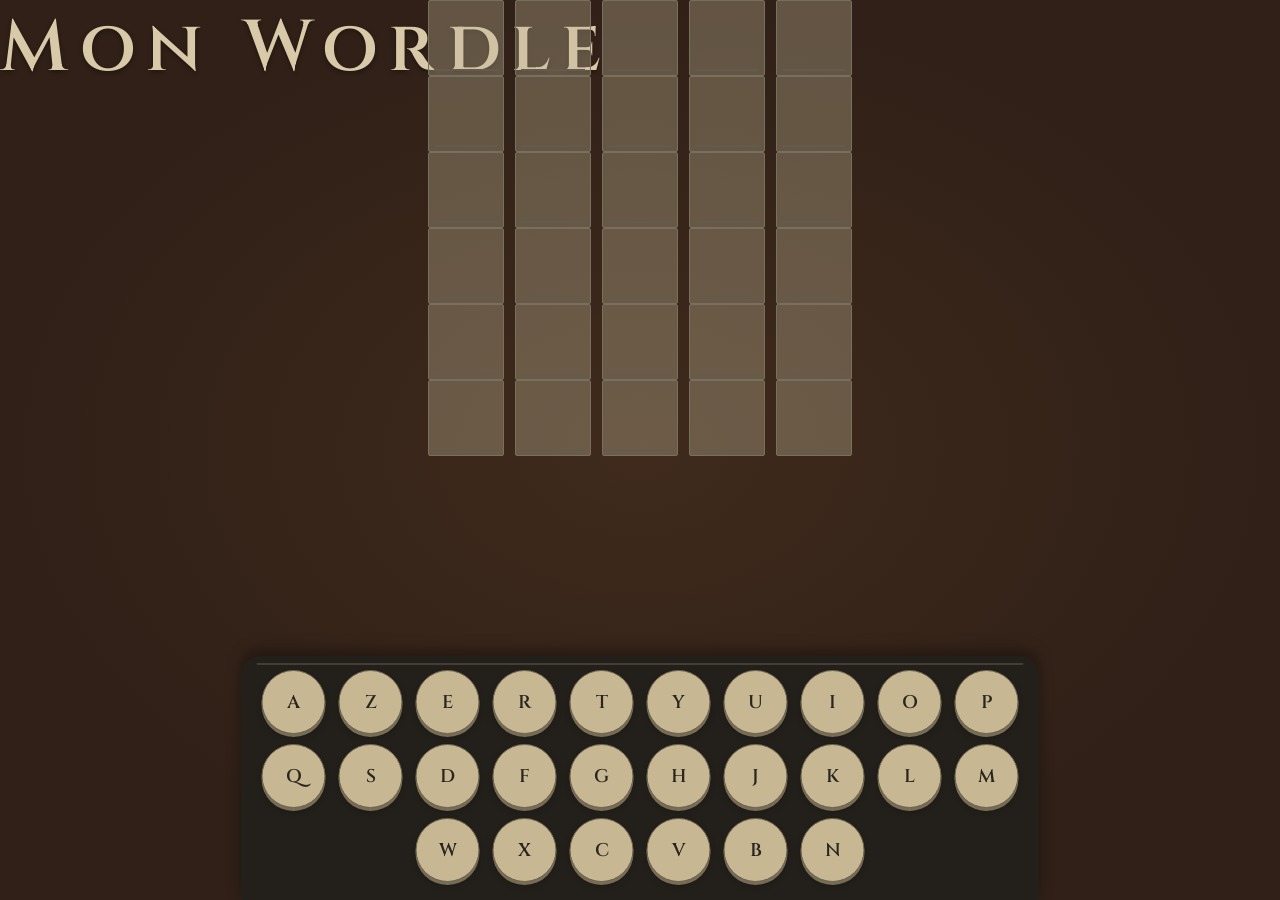
<file: Index.html>
<!DOCTYPE html>
    <html lang="fr">

    <head>

        <meta charset="UTF-8">

        <title>Mon Wordle</title>

        <link rel="stylesheet" href="style.css">

    </head>


    <body>

        <h1>Mon Wordle</h1>

        <div id="message"></div>


        <!-- MUSIQUES -->

        <audio id="musiqueJeu" loop>
            <source src="/Wordle1.mp3" type="audio/mpeg">
        </audio>

        <audio id="musiqueVictoire" loop>
            <source src="/Victory.mp3" type="audio/mpeg">
        </audio>


        <!-- JEU -->

        <div class="jeu">


            <!-- GRILLE DU WORDLE -->

            <div class="grille">

                <div class="ligne">
                    <div class="case"></div>
                    <div class="case"></div>
                    <div class="case"></div>
                    <div class="case"></div>
                    <div class="case"></div>
                </div>

                <div class="ligne">
                    <div class="case"></div>
                    <div class="case"></div>
                    <div class="case"></div>
                    <div class="case"></div>
                    <div class="case"></div>
                </div>

                <div class="ligne">
                    <div class="case"></div>
                    <div class="case"></div>
                    <div class="case"></div>
                    <div class="case"></div>
                    <div class="case"></div>
                </div>

                <div class="ligne">
                    <div class="case"></div>
                    <div class="case"></div>
                    <div class="case"></div>
                    <div class="case"></div>
                    <div class="case"></div>
                </div>

                <div class="ligne">
                    <div class="case"></div>
                    <div class="case"></div>
                    <div class="case"></div>
                    <div class="case"></div>
                    <div class="case"></div>
                </div>

                <div class="ligne">
                    <div class="case"></div>
                    <div class="case"></div>
                    <div class="case"></div>
                    <div class="case"></div>
                    <div class="case"></div>
                </div>

            </div>


            <!-- CLAVIER AZERTY -->

            <div id="clavier">

                <div class="ligne-clavier">
                    <div class="touche">A</div>
                    <div class="touche">Z</div>
                    <div class="touche">E</div>
                    <div class="touche">R</div>
                    <div class="touche">T</div>
                    <div class="touche">Y</div>
                    <div class="touche">U</div>
                    <div class="touche">I</div>
                    <div class="touche">O</div>
                    <div class="touche">P</div>
                </div>

                <div class="ligne-clavier">
                    <div class="touche">Q</div>
                    <div class="touche">S</div>
                    <div class="touche">D</div>
                    <div class="touche">F</div>
                    <div class="touche">G</div>
                    <div class="touche">H</div>
                    <div class="touche">J</div>
                    <div class="touche">K</div>
                    <div class="touche">L</div>
                    <div class="touche">M</div>
                </div>

                <div class="ligne-clavier">
                    <div class="touche">W</div>
                    <div class="touche">X</div>
                    <div class="touche">C</div>
                    <div class="touche">V</div>
                    <div class="touche">B</div>
                    <div class="touche">N</div>
                </div>

            </div>

        </div>


        <script src="script.js"></script>

    </body>

    </html>
</file>
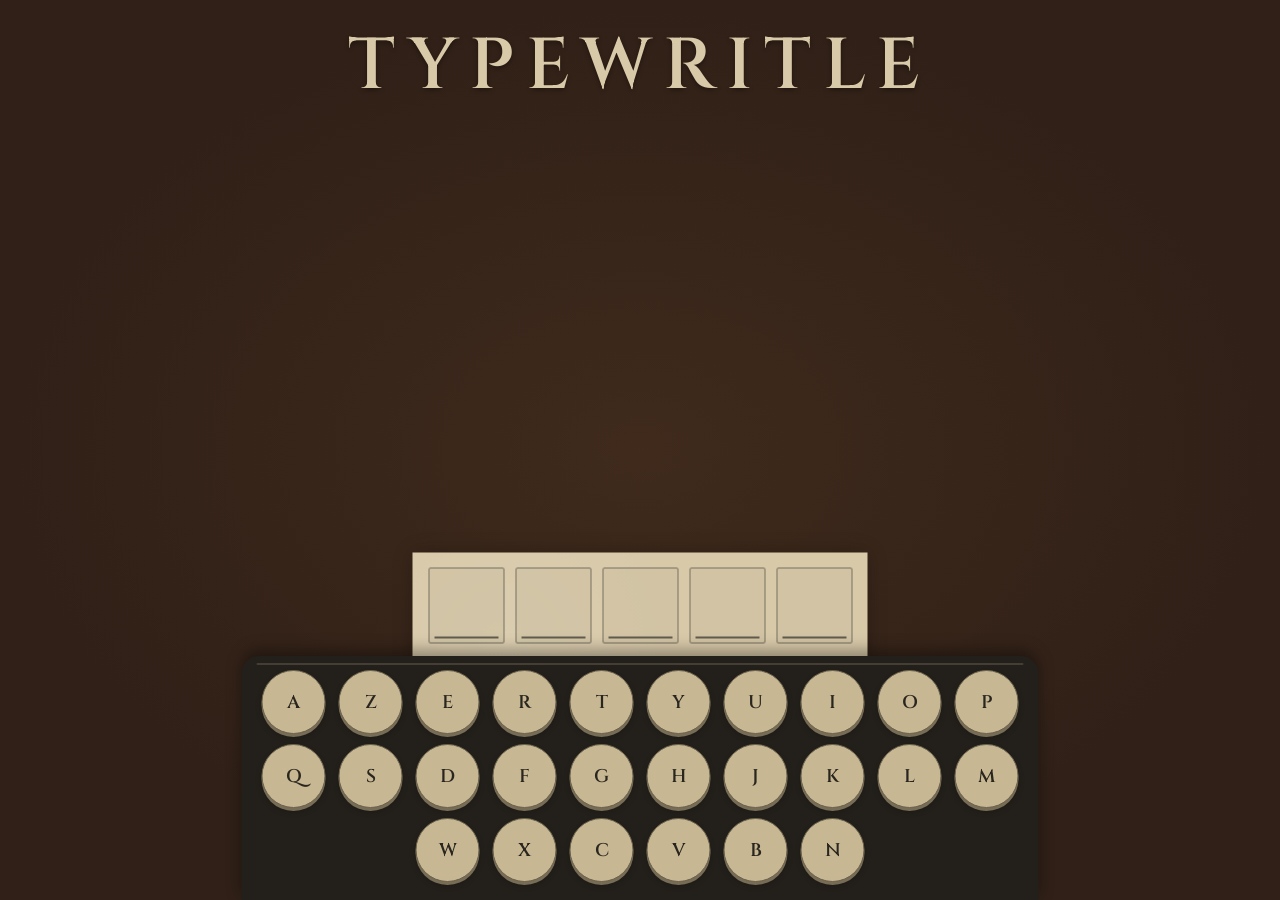
<file: index.html>
<!DOCTYPE html>
<html lang="fr">

<head>
    <link rel="icon" type="image/svg+xml" href="Typewriter.svg">

    <meta charset="UTF-8">

    <title>TYPEWRITLE</title>

    <link
        rel="stylesheet"
        href="style.css"
    >

</head>


<body>


    <!-- =========================================
         TITRE
         ========================================= -->

    <header>

        <h1>TYPEWRITLE</h1>

    </header>

    <!-- =========================================
         MESSAGES
         ========================================= -->

    <div id="message"></div>


    <!-- =========================================
         MUSIQUES
         ========================================= -->

    <audio
        id="musiqueJeu"
        loop
    >

        <source
            src="Wordle1.mp3"
            type="audio/mpeg"
        >

    </audio>


    <audio id="musiqueVictoire">

        <source
            src="Victory.mp3"
            type="audio/mpeg"
        >

    </audio>


    <audio id="musiqueDefaite">

        <source
            src="Fail.mp3"
            type="audio/mpeg"
        >

    </audio>


    <!-- =========================================
         JEU
         ========================================= -->

    <div class="jeu">


        <!-- =====================================
             ZONE DE LA GRILLE
             ===================================== -->

        <div class="zone-grille">


            <!-- FEUILLE -->

            <div class="feuille">


                <!-- CHARIOT -->

                <div id="chariot"></div>


                <!-- =============================
                     LIGNE 1
                     ============================= -->

                <div class="ligne">

                    <div class="case"></div>
                    <div class="case"></div>
                    <div class="case"></div>
                    <div class="case"></div>
                    <div class="case"></div>

                </div>


                <!-- =============================
                     LIGNE 2
                     ============================= -->

                <div class="ligne">

                    <div class="case"></div>
                    <div class="case"></div>
                    <div class="case"></div>
                    <div class="case"></div>
                    <div class="case"></div>

                </div>


                <!-- =============================
                     LIGNE 3
                     ============================= -->

                <div class="ligne">

                    <div class="case"></div>
                    <div class="case"></div>
                    <div class="case"></div>
                    <div class="case"></div>
                    <div class="case"></div>

                </div>


                <!-- =============================
                     LIGNE 4
                     ============================= -->

                <div class="ligne">

                    <div class="case"></div>
                    <div class="case"></div>
                    <div class="case"></div>
                    <div class="case"></div>
                    <div class="case"></div>

                </div>


                <!-- =============================
                     LIGNE 5
                     ============================= -->

                <div class="ligne">

                    <div class="case"></div>
                    <div class="case"></div>
                    <div class="case"></div>
                    <div class="case"></div>
                    <div class="case"></div>

                </div>


                <!-- =============================
                     LIGNE 6
                     ============================= -->

                <div class="ligne">

                    <div class="case"></div>
                    <div class="case"></div>
                    <div class="case"></div>
                    <div class="case"></div>
                    <div class="case"></div>

                </div>


            </div>

        </div>


        <!-- =====================================
             CLAVIER
             ===================================== -->

        <div id="clavier">


            <div class="ligne-clavier">

                <div class="touche">A</div>
                <div class="touche">Z</div>
                <div class="touche">E</div>
                <div class="touche">R</div>
                <div class="touche">T</div>
                <div class="touche">Y</div>
                <div class="touche">U</div>
                <div class="touche">I</div>
                <div class="touche">O</div>
                <div class="touche">P</div>

            </div>


            <div class="ligne-clavier">

                <div class="touche">Q</div>
                <div class="touche">S</div>
                <div class="touche">D</div>
                <div class="touche">F</div>
                <div class="touche">G</div>
                <div class="touche">H</div>
                <div class="touche">J</div>
                <div class="touche">K</div>
                <div class="touche">L</div>
                <div class="touche">M</div>

            </div>


            <div class="ligne-clavier">

                <div class="touche">W</div>
                <div class="touche">X</div>
                <div class="touche">C</div>
                <div class="touche">V</div>
                <div class="touche">B</div>
                <div class="touche">N</div>

            </div>


        </div>

    </div>


    <!-- =========================================
         ÉCRAN DE FIN
         ========================================= -->

    <div id="ecranFin">


        <div class="fin-contenu">

            <h2 id="titreFin"></h2>

            <p id="texteFin"></p>

            <div id="motFin"></div>

            <button id="boutonRejouer">
                AGAIN ?
            </button>

        </div>


    </div>


    <script src="script.js"></script>


</body>

</html>
</file>
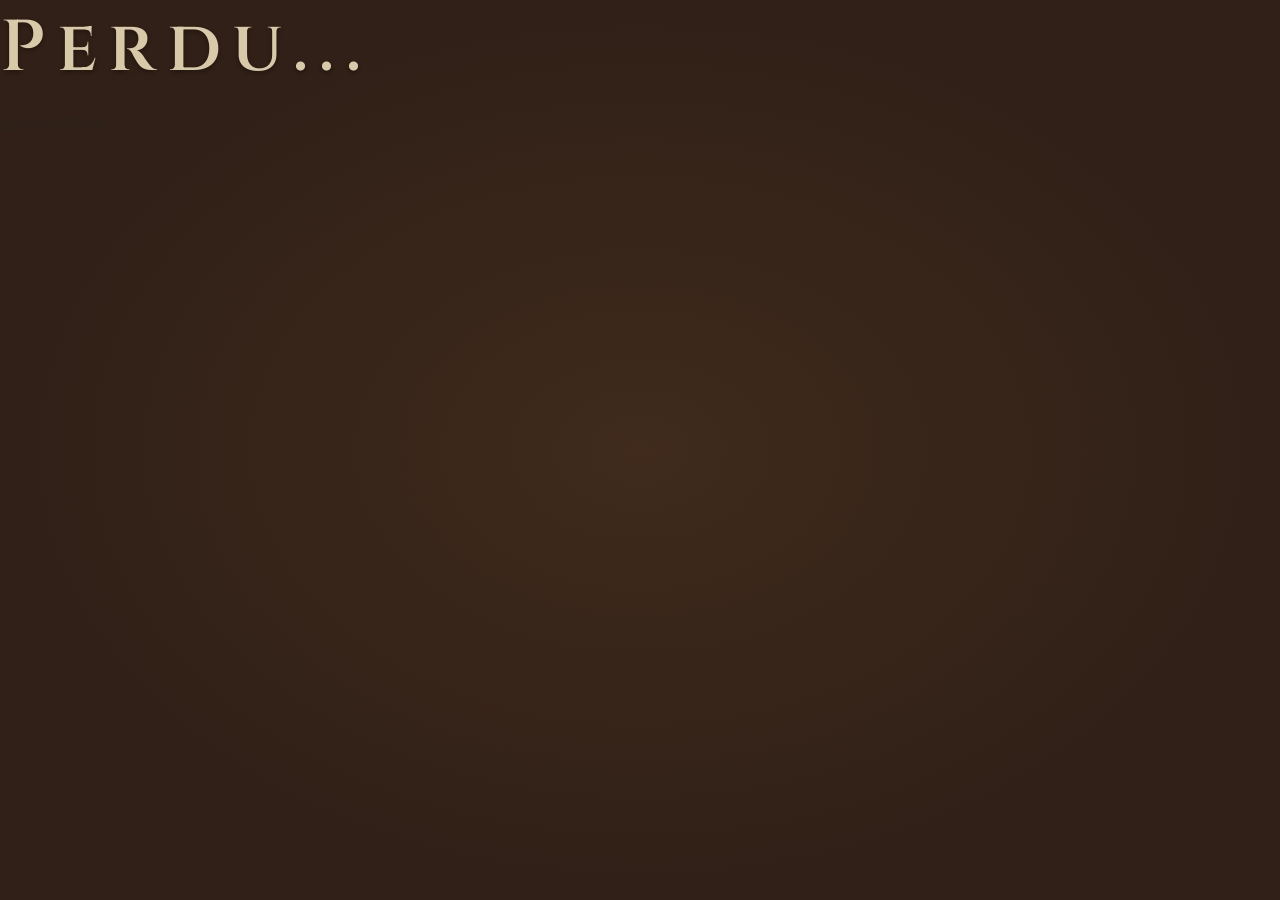
<file: perdu.html>
<!DOCTYPE html>
<html lang="fr">

<head>

    <meta charset="UTF-8">

    <title>Motle</title>

    <link rel="stylesheet" href="style.css">

</head>

<body class="page-perdue">

    <h1>Perdu...</h1>

    <p>Le mot était : <span id="mot"></span></p>

</body>

</html>
</file>
<file: style.css>
/* =========================================
   POLICE
   ========================================= */

@import url(
    'https://fonts.googleapis.com/css2?family=Cinzel:wght@400;500;600;700&display=swap'
);


/* =========================================
   BASE
   ========================================= */

* {
    box-sizing: border-box;
}


html,
body {
    width: 100%;
    height: 100%;
}


body {
    margin: 0;

    overflow: hidden;

    /*
       BUREAU EN BOIS SOMBRE
    */

    background:
        radial-gradient(
            ellipse at center,
            rgba(125, 85, 50, 0.20),
            transparent 70%
        ),
        #302017;

    color:
        #29261f;

    font-family:
        "Cinzel",
        serif;
}


/* =========================================
   TITRE
   ========================================= */

header {
    position: fixed;

    top: 18px;
    left: 0;

    width: 100%;

    text-align: center;

    z-index: 70;
}


h1 {
    margin: 0;

    font-size: 4.5rem;

    font-weight: 600;

    letter-spacing: 0.16em;

    color:
        #d8c9a9;

    text-shadow:
        0 2px 4px
        rgba(0, 0, 0, 0.35);
}




/* =========================================
   MESSAGE
   ========================================= */

#message {
    position: fixed;

    top: 130px;
    left: 50%;

    transform:
        translateX(-50%);

    height: 35px;

    font-size: 1rem;

    font-weight: 600;

    letter-spacing: 0.05em;

    color:
        #d8c9a9;

    opacity: 0;

    transition:
        opacity 0.3s ease;

    z-index: 70;

    white-space: nowrap;
}


/* =========================================
   JEU
   ========================================= */

.jeu {
    position: fixed;

    inset: 0;
}


/* =========================================
   ZONE DE LA GRILLE
   ========================================= */

.zone-grille {
    position: fixed;

    inset: 0;

    overflow: visible;

    pointer-events: none;

    z-index: 10;
}


/* =========================================
   FEUILLE
   ========================================= */

.feuille {
    position: absolute;

    top: 0;
    left: 50%;

    width: 455px;

    /*
       VRAIE FEUILLE DE PAPIER
    */

    min-height: 600px;

    padding-bottom: 50px;

    background:
        #d8c9a9;

    /*
       Très légère texture lumineuse
    */

    box-shadow:
        0 0 18px
        rgba(0, 0, 0, 0.25);

    transform:
        translateX(-50%);

    display: flex;

    flex-direction: column;

    gap: 15px;

    will-change:
        transform;

    z-index: 10;
}


/*
   Petit effet papier très discret
*/

.feuille::before {
    content: "";

    position: absolute;

    inset: 0;

    pointer-events: none;

    background:
        radial-gradient(
            circle at 20% 15%,
            rgba(255,255,255,0.16),
            transparent 30%
        );

    opacity: 0.5;
}


/* =========================================
   LIGNES
   ========================================= */

.ligne {
    width: 100%;

    height: 76px;

    flex-shrink: 0;

    display: flex;

    justify-content: center;

    align-items: center;

    gap: 11px;
}


/* =========================================
   CASES
   ========================================= */

.case {
    position: relative;

    width: 76px;
    height: 76px;

    display: flex;

    justify-content: center;

    align-items: center;

    background:
        rgba(
            196,
            183,
            151,
            0.35
        );

    border:
        1px solid
        #77705f;

    border-radius:
        2px;

    font-size:
        2.35rem;

    font-weight:
        600;

    color:
        #29261f;
}


/* =========================================
   TRAIT D'ÉCRITURE
   ========================================= */

.case::after {
    content: "";

    position: absolute;

    left: 5px;
    right: 5px;

    bottom: 4px;

    height: 2px;

    background:
        #625c4e;
}


/* =========================================
   COULEURS DES CASES
   ========================================= */

.case.vert {
    background:
        #738267;

    border-color:
        #56634d;
}


.case.jaune {
    background:
        #b49a5d;

    border-color:
        #907a48;
}


.case.gris {
    background:
        #8a857a;

    border-color:
        #706c64;

    color:
        #e1d8c5;
}


/* =========================================
   ANIMATION DES LETTRES
   ========================================= */

.letter-animation {
    animation:
        apparitionLettre
        0.16s
        ease-out;
}


@keyframes apparitionLettre {

    0% {
        transform:
            scale(0.72);
    }

    65% {
        transform:
            scale(1.08);
    }

    100% {
        transform:
            scale(1);
    }

}


/* =========================================
   VICTOIRE
   ========================================= */

.case.victoire {
    animation:
        victoire
        0.45s
        ease-in-out;
}


@keyframes victoire {

    0% {
        transform:
            translateY(0);
    }

    35% {
        transform:
            translateY(-8px);
    }

    65% {
        transform:
            translateY(3px);
    }

    100% {
        transform:
            translateY(0);
    }

}


/* =========================================
   MACHINE À ÉCRIRE / ZONE NOIRE
   ========================================= */

#clavier {
    position: fixed;

    left: 50%;

    bottom: 0;

    width: max-content;

    transform:
        translateX(-50%);

    display: flex;

    flex-direction: column;

    align-items: center;

    justify-content: flex-end;

    gap: 10px;

    padding:
        14px 20px 18px;

    /*
       Corps sombre de la machine.
       Opaque pour cacher la feuille
       qui continue derrière.
    */

    background:
        #23201b;

    border-radius:
        18px 18px 0 0;

    box-shadow:
        0 -6px 15px
        rgba(0, 0, 0, 0.35);

    z-index: 50;
}


/* =========================================
   PETITE LIGNE MÉTALLIQUE
   ========================================= */

#clavier::before {
    content: "";

    position: absolute;

    top: 7px;

    left: 15px;
    right: 15px;

    height: 2px;

    background:
        rgba(
            216,
            201,
            169,
            0.18
        );

    border-radius:
        2px;
}


/* =========================================
   LIGNES DU CLAVIER
   ========================================= */

.ligne-clavier {
    display: flex;

    justify-content: center;

    gap: 13px;
}


/* =========================================
   TOUCHES
   ========================================= */

.touche {
    width: 64px;
    height: 64px;

    display: flex;

    align-items: center;

    justify-content: center;

    flex-shrink: 0;

    border-radius:
        50%;

    background:
        #c7b792;

    border:
        1px solid
        #6c634f;

    box-shadow:
        0 3px 0
        #776c55,

        0 4px 6px
        rgba(0, 0, 0, 0.20);

    font-size:
        1.15rem;

    font-weight:
        600;

    color:
        #29261f;

    cursor:
        pointer;

    user-select:
        none;
}


.touche:hover {
    transform:
        translateY(-2px);
}


.touche-appuyee {
    animation:
        toucheAppuyee
        0.15s
        ease-out;
}


@keyframes toucheAppuyee {

    0% {
        transform:
            scale(1);
    }

    50% {
        transform:
            scale(0.87);
    }

    100% {
        transform:
            scale(1);
    }

}


/* =========================================
   COULEURS DU CLAVIER
   ========================================= */

.touche.vert {
    background:
        #738267;

    border-color:
        #56634d;
}


.touche.jaune {
    background:
        #b49a5d;

    border-color:
        #907a48;
}


.touche.gris {
    background:
        #8a857a;

    border-color:
        #706c64;

    color:
        #d9d0bd;
}


/* =========================================
   ÉCRAN DE FIN
   ========================================= */

#ecranFin {
    position: fixed;

    inset: 0;

    display: none;

    align-items: center;

    justify-content: center;

    background:
        rgba(
            48,
            32,
            23,
            0.96
        );

    z-index: 100;
}


.fin-contenu {
    text-align:
        center;

    color:
        #d8c9a9;
}


#titreFin {
    margin:
        0;

    font-size:
        5rem;

    font-weight:
        600;

    letter-spacing:
        0.12em;
}


#texteFin {
    margin:
        10px 0 5px;
}


#motFin {
    font-size:
        2.2rem;

    font-weight:
        600;

    letter-spacing:
        0.15em;
}


#boutonRejouer {
    margin-top:
        30px;

    padding:
        12px 28px;

    background:
        transparent;

    border:
        1px solid
        #bcae91;

    font-family:
        "Cinzel",
        serif;

    font-size:
        0.9rem;

    font-weight:
        600;

    letter-spacing:
        0.12em;

    color:
        #d8c9a9;

    cursor:
        pointer;
}


#boutonRejouer:hover {
    background:
        #d8c9a9;

    color:
        #302017;
}
</file>
